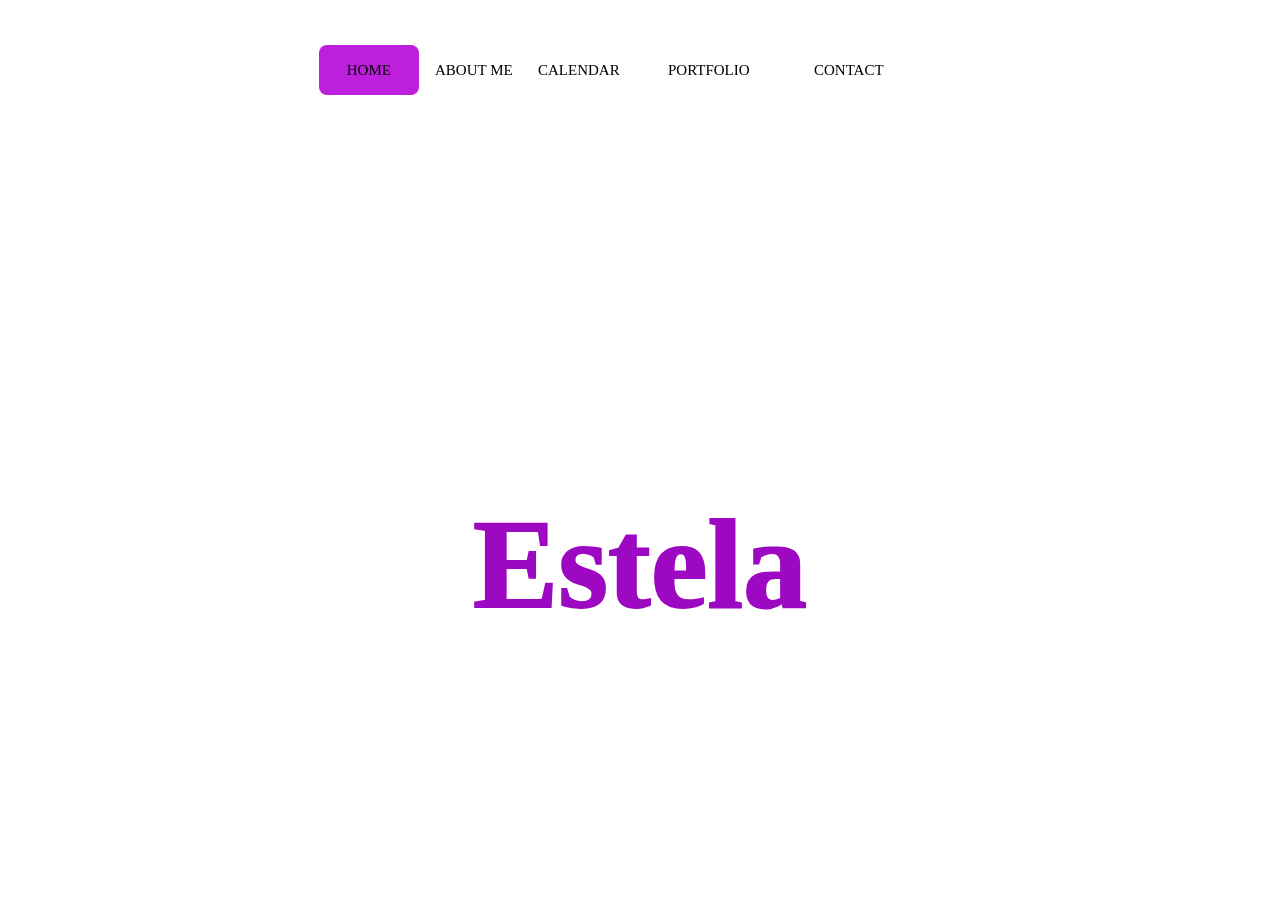
<file: prueba.html>
<!DOCTYPE html>
<html lang="es">
<meta charset="utf-8" name="viewport" content="width=device-width, initial-scale=1.0">
<link rel=stylesheet href="prueba.css" type="text/css" media="screen">
<title>Portfolio Estela</title>

<head>

</head>

<body>
    <section>
        <div class="content" style="background-color: #ffff">
            <h2>Estela</h2>
            <h2>Estela</h2>
        </div>
    </section>
    <div class="menu">
        <nav>
            <a href="#">Home</a>
            <a href="#">About Me</a>
            <a href="#">Calendar</a>
            <a href="#">Portfolio</a>
            <a href="#">Contact</a>
            <div class="animation start-home"></div>
        </nav>
    </div>
</body>

    <footer>
    </footer>

</html>
</file>
<file: prueba.css>
body {
    display: flex;
    justify-content: center;
    align-items: center;
    height: 100vh;
    background-color: rgb(255, 255, 255);
    overflow: hidden;
}

.content {
    position: relative;
}

.content h2 {
    color: #fff;
    font-size: 8em;
    position: absolute;
    transform: translate(-50%, -50%);
}

.content h2:nth-child(1) {
    color: transparent;
    -webkit-text-stroke: 2px #9d08c2;
}

.content h2:nth-child(2) {
    color: #9d08c2;
    animation: animate 4s ease-in-out infinite;
}

@keyframes animate {
    0%,
    100% {
        clip-path: polygon( 0% 45%, 16% 44%, 33% 50%, 54% 60%, 70% 61%, 84% 59%, 100% 52%, 100% 100%, 0% 100%);
    }
    50% {
        clip-path: polygon( 0% 60%, 15% 65%, 34% 66%, 51% 62%, 67% 50%, 84% 45%, 100% 46%, 100% 100%, 0% 100%);
    }
}


/* _________________________________________menu_______________________________________ */

nav {
    display: flex;
    right: 29%;
    top: 5%;
    position: absolute;
    width: 590px;
    height: 50px;
    border-radius: 8px;
    font-size: 0;
}

nav a {
    line-height: 50px;
    height: 100%;
    font-size: 15px;
    display: inline-block;
    position: relative;
    z-index: 1;
    text-decoration: none;
    text-transform: uppercase;
    text-align: center;
    color: rgb(0, 0, 0);
    cursor: pointer;
}

nav .animation {
    position: absolute;
    height: 100%;
    top: 0;
    z-index: 0;
    transition: all .5s ease 0s;
    border-radius: 8px;
}

a:nth-child(1) {
    width: 100px;
}

a:nth-child(2) {
    width: 110px;
}

a:nth-child(3) {
    width: 100px;
}

a:nth-child(4) {
    width: 160px;
}

a:nth-child(5) {
    width: 120px;
}

nav .start-home,
a:nth-child(1):hover~.animation {
    width: 100px;
    left: 0;
    background-color: rgba(185, 13, 219, 0.925);
}

nav .start-about,
a:nth-child(2):hover~.animation {
    width: 110px;
    left: 100px;
    background-color: rgba(185, 13, 219, 0.925);
}

nav .start-blog,
a:nth-child(3):hover~.animation {
    width: 100px;
    left: 210px;
    background-color: rgba(185, 13, 219, 0.925);
}

nav .start-portefolio,
a:nth-child(4):hover~.animation {
    width: 160px;
    left: 310px;
    background-color: rgba(185, 13, 219, 0.925);
}

nav .start-contact,
a:nth-child(5):hover~.animation {
    width: 120px;
    left: 470px;
    background-color: rgba(185, 13, 219, 0.925);
}

/* ________________________________________footer______________________________________ */
</file>
